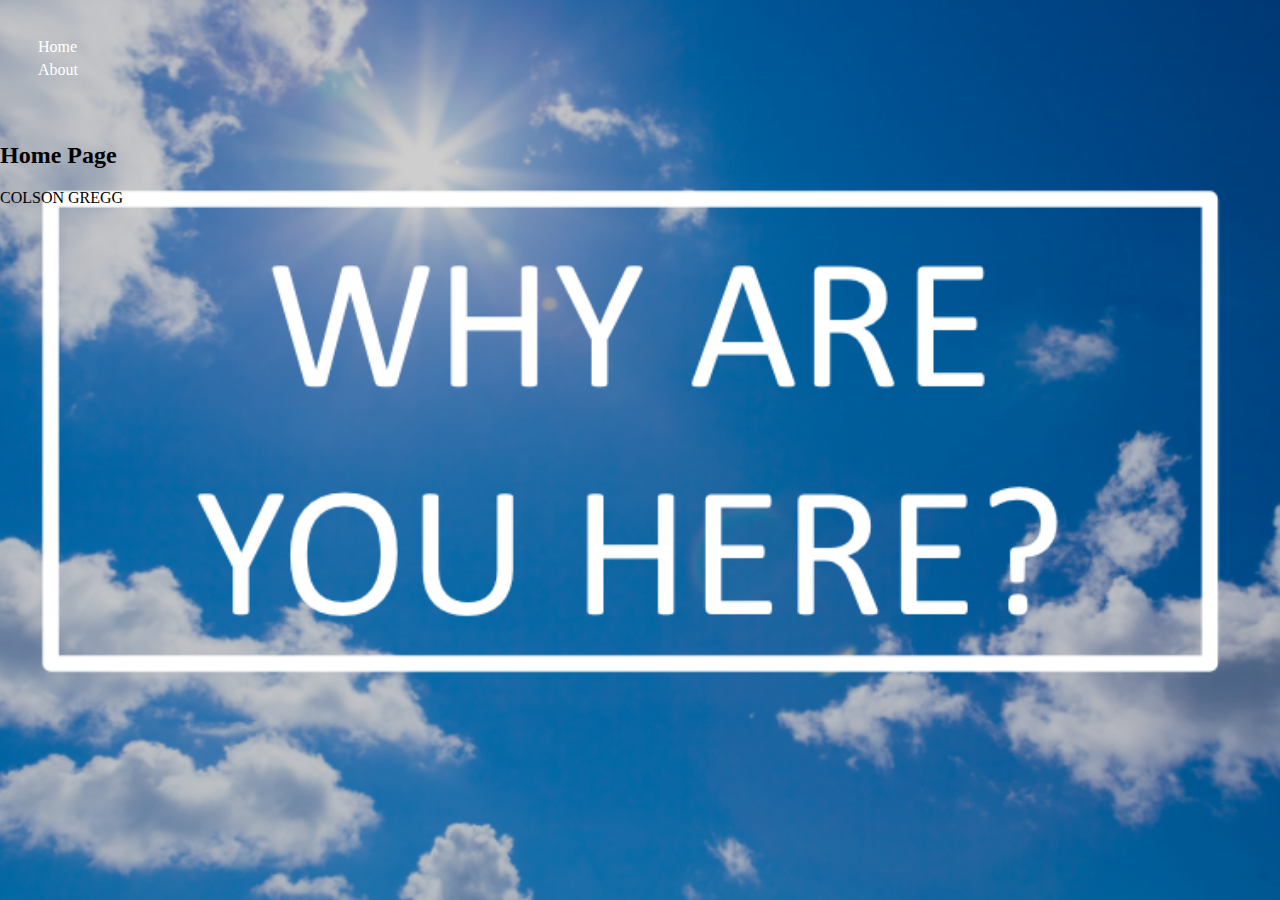
<file: index.html>
<!DOCTYPE html>
<html>
<head>
    <meta charset="UTF-8" />
    <title>Home Page</title>
    <link rel="stylesheet" href="styles.css">
</head>
<body>
    <div class="container">
        <div class="nav-wrapper">
                <div class="nav-link-wrapper">
                    <a href="index.html">Home</a>
                </div>

                <div class="nav-link-wrapper">
                    <a href="about.html">About</a>
                </div>
            </div>
                
        <div class="content-wrapper">
            <h2>Home Page</h2>
        </div>
        <div class="brand">
            <div>COLSON GREGG</div> 
        </div>  
    </div>
</body>
</html>
</file>
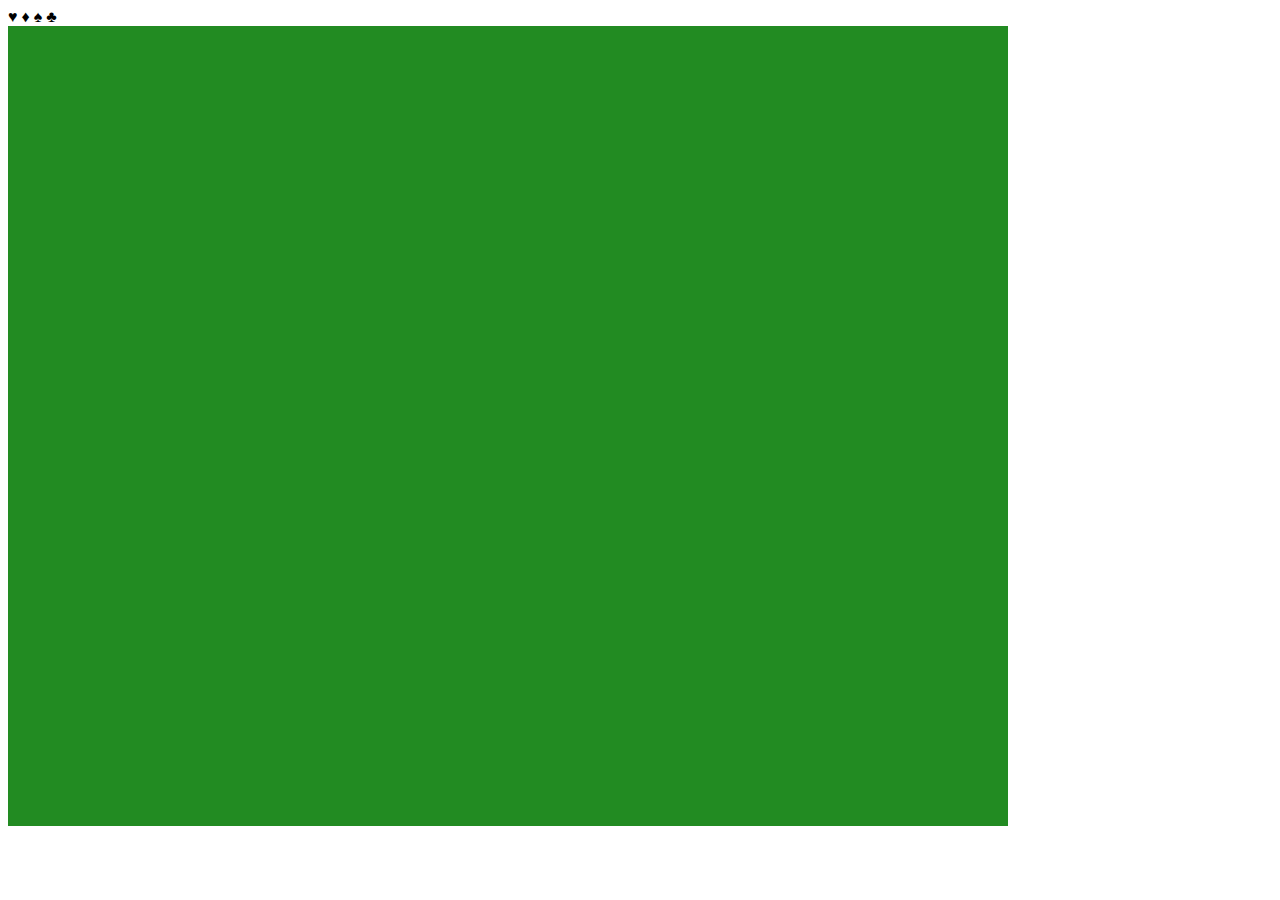
<file: cards.html>
<!DOCTYPE html>
<html lang="en">
<head>
    <meta charset="UTF-8">
    <meta name="viewport" content="width=device-width, initial-scale=1.0">
    <title>Document</title>
</head>
<body>


&heartsuit; &diamondsuit; &spades; &clubsuit;

    <script src="p5.js"></script>
    <script src="cards.js"></script>
    <script src="card-game.js"></script>
</body>
</html>
</file>
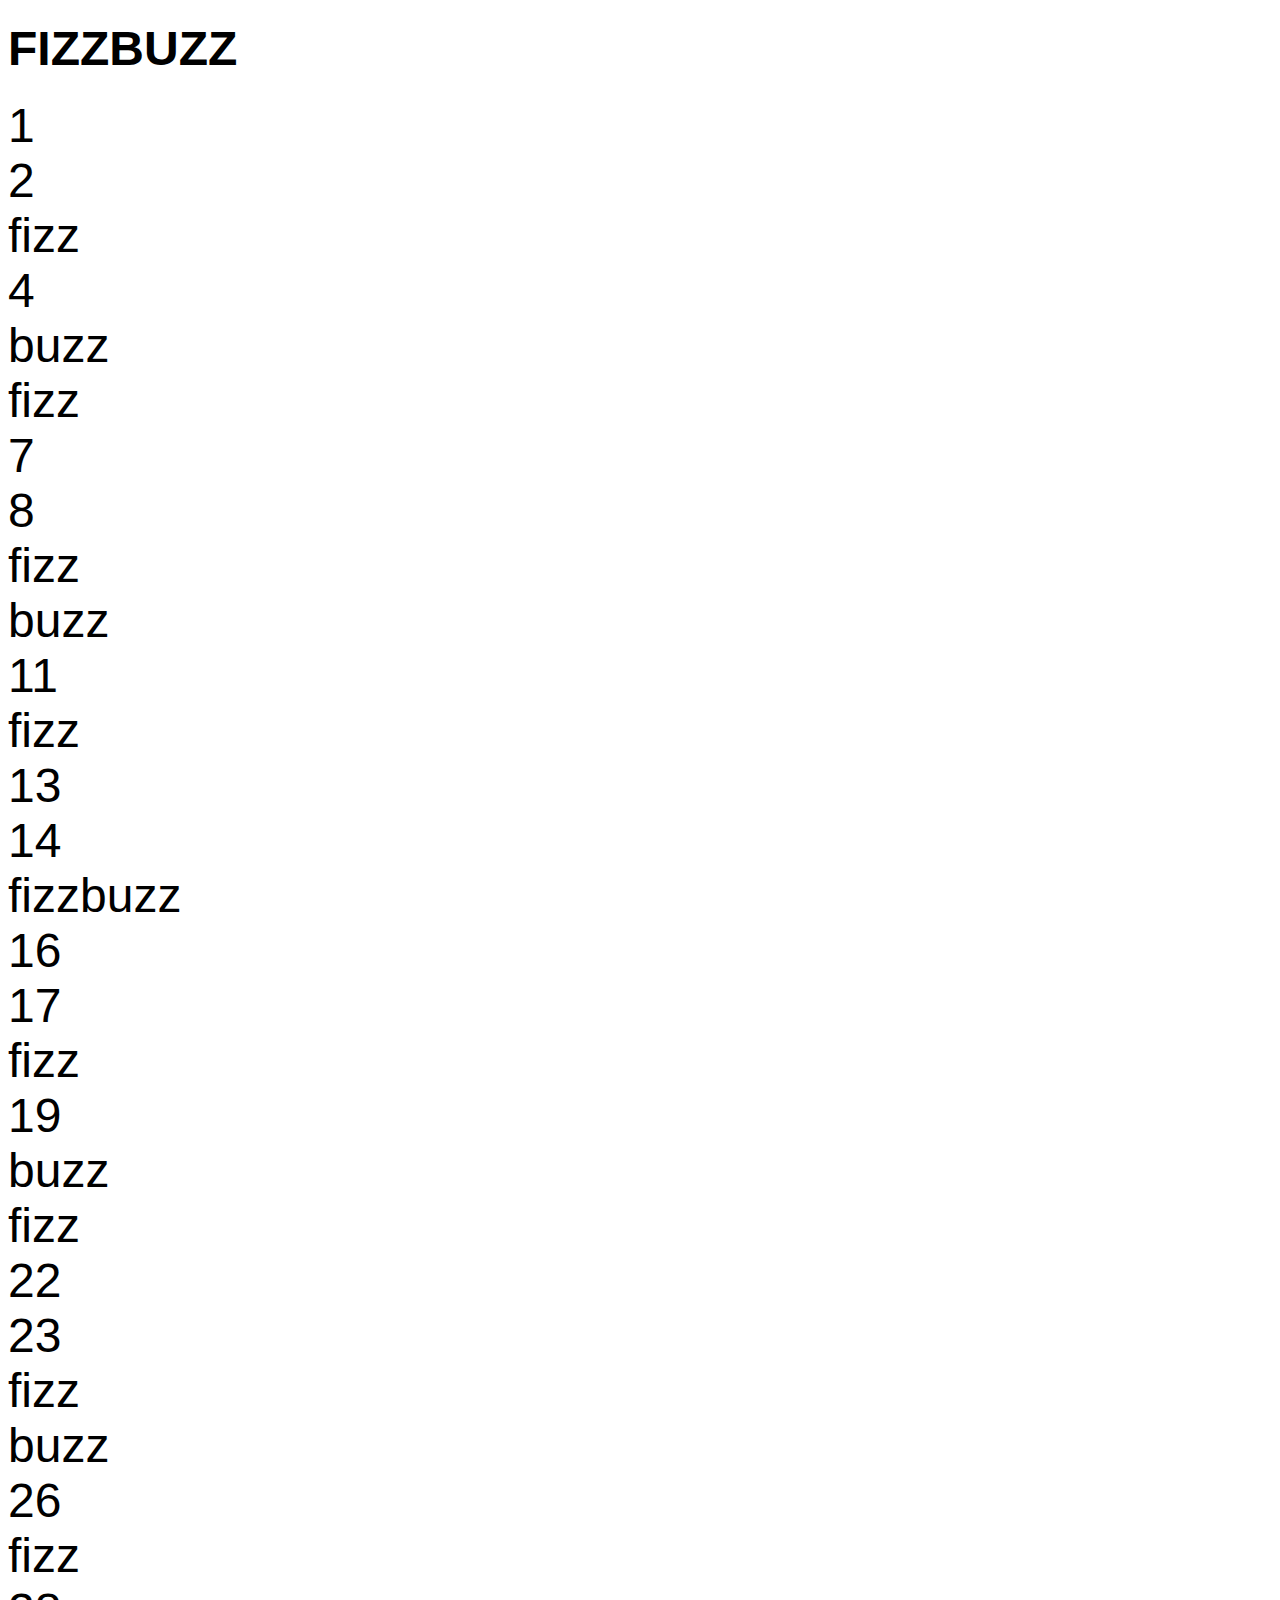
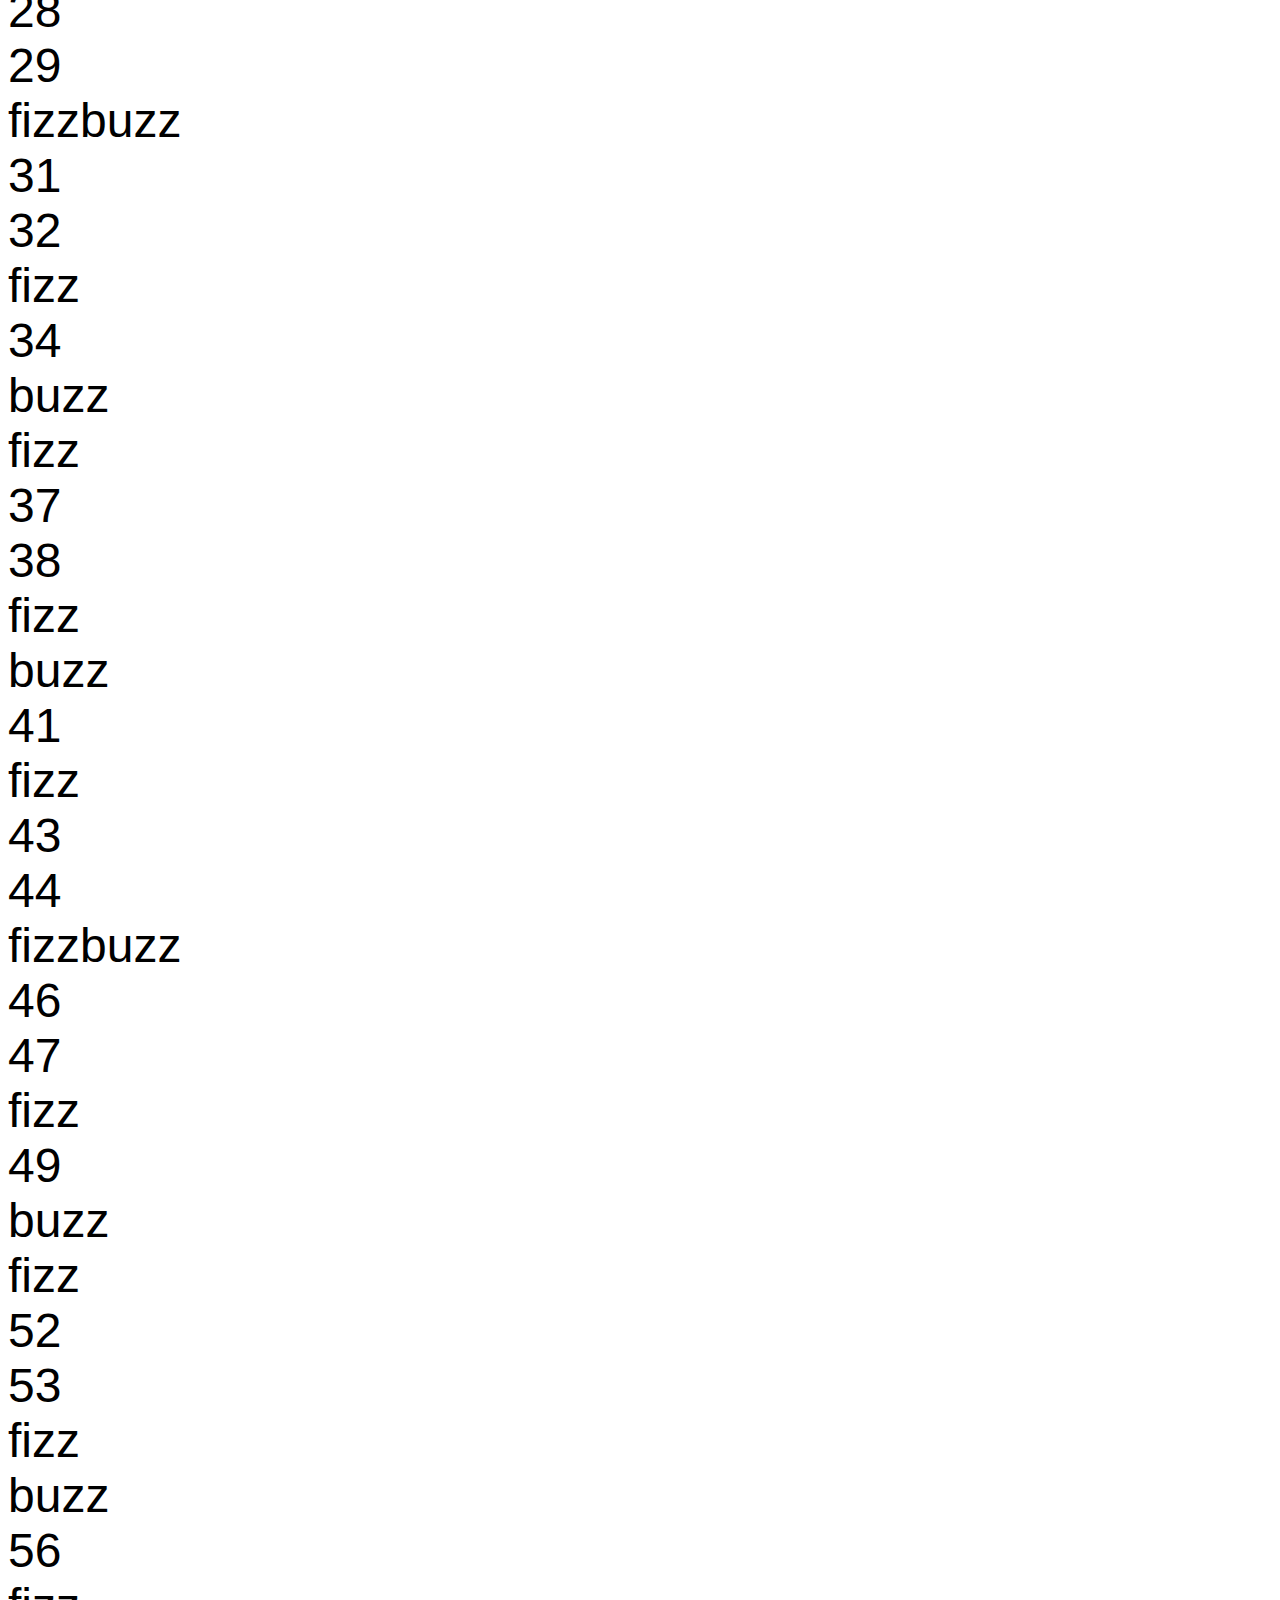
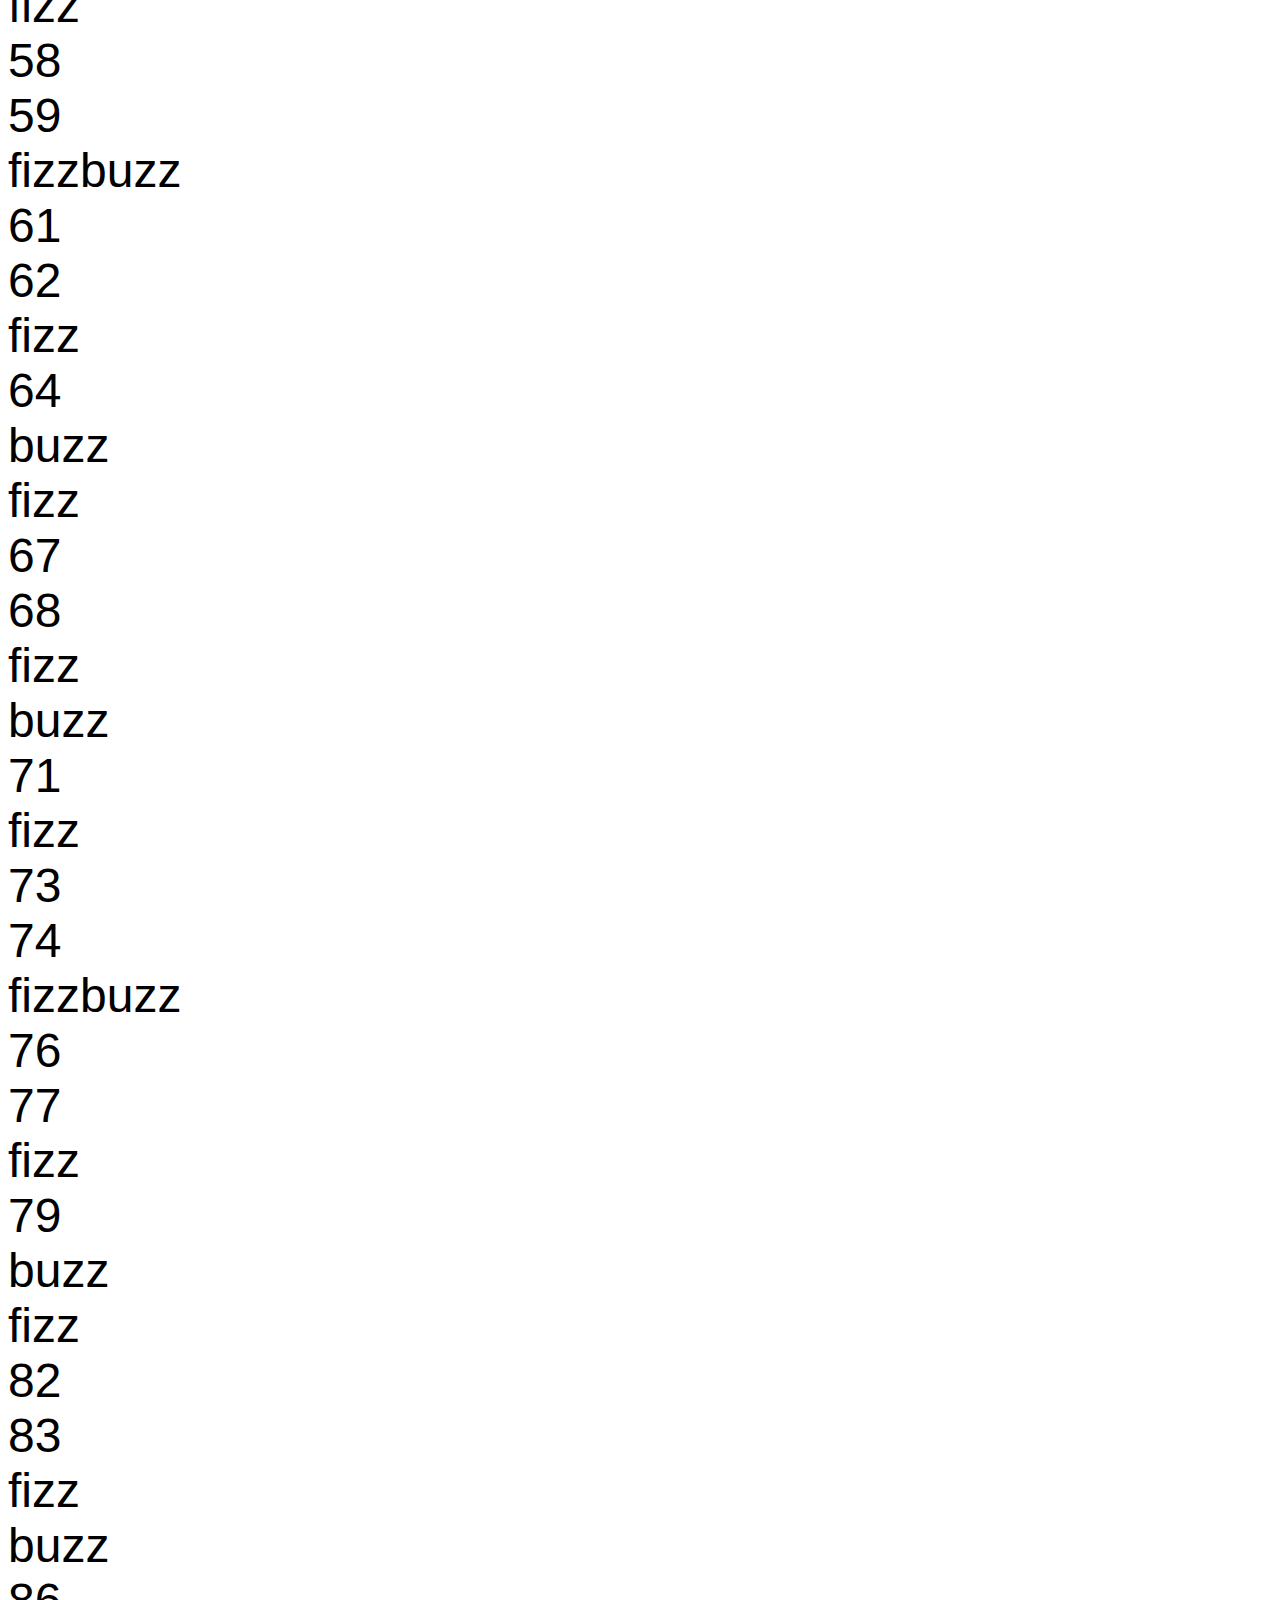
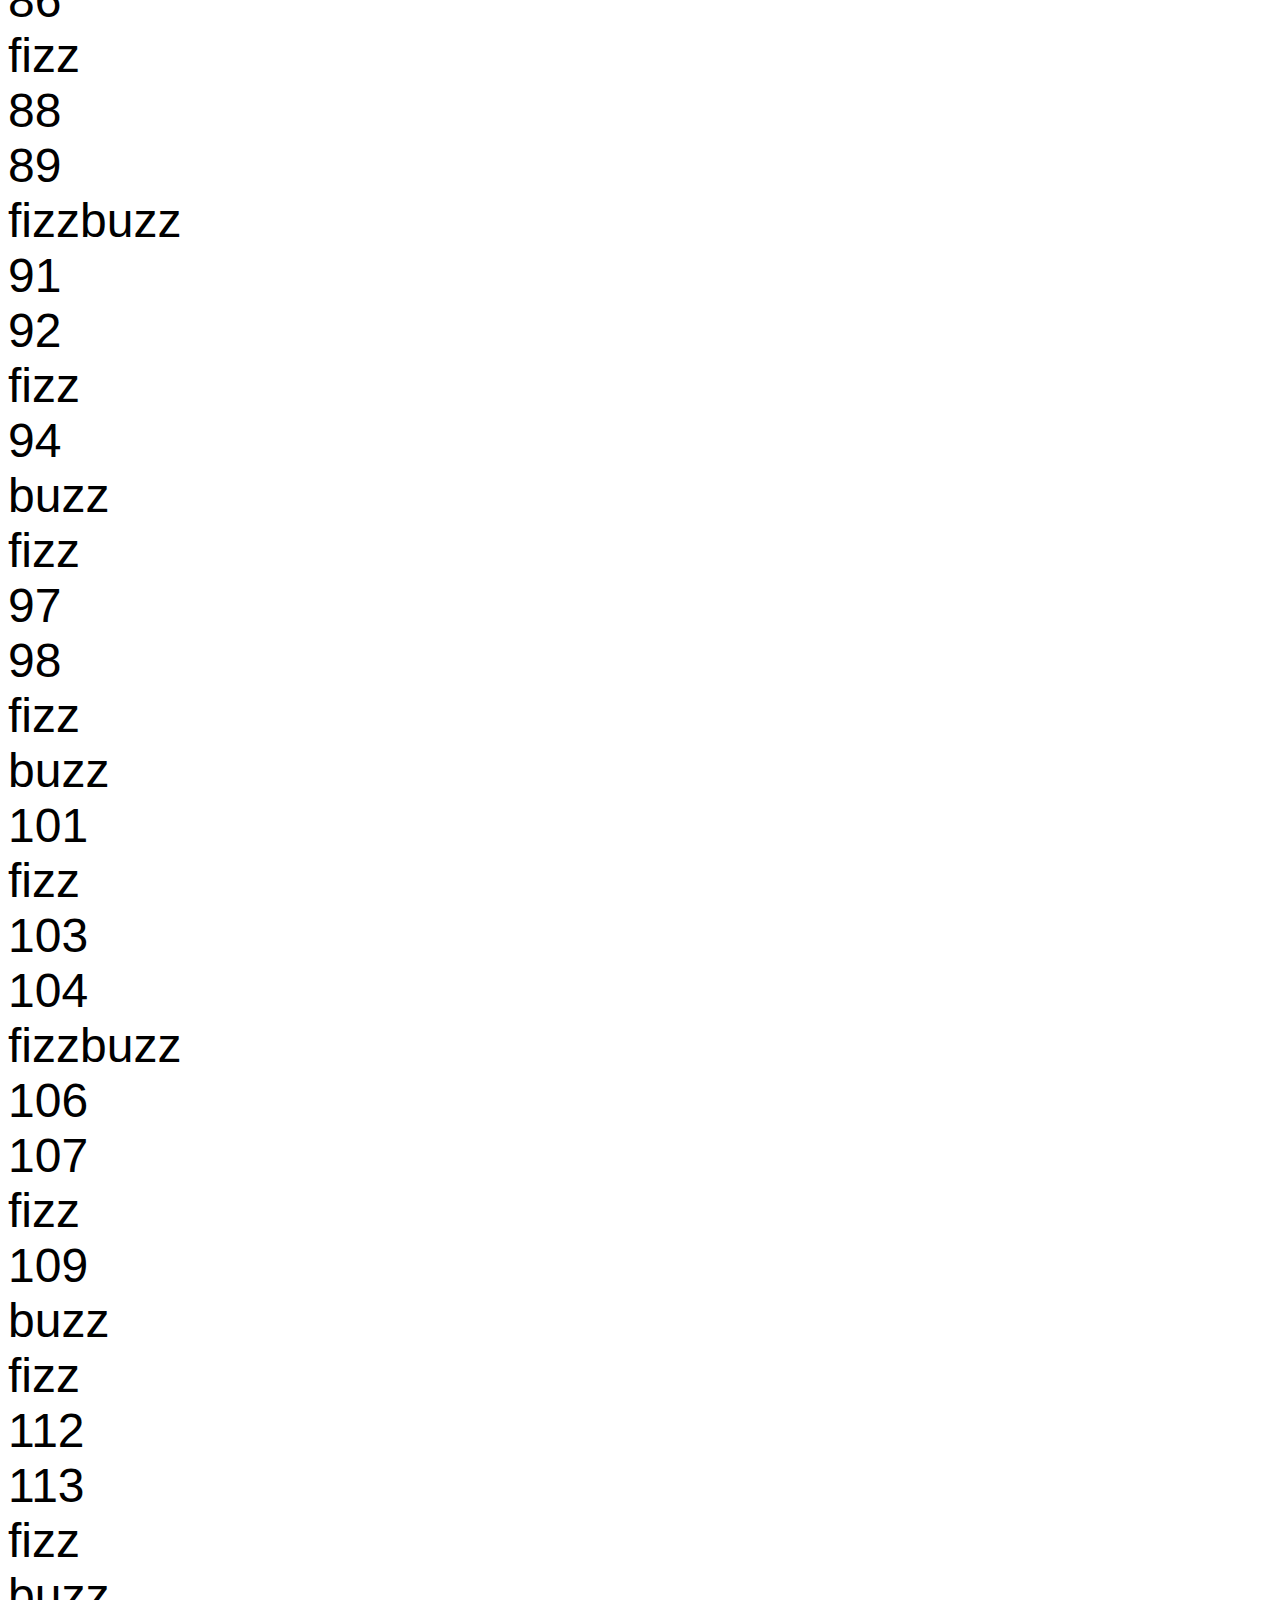
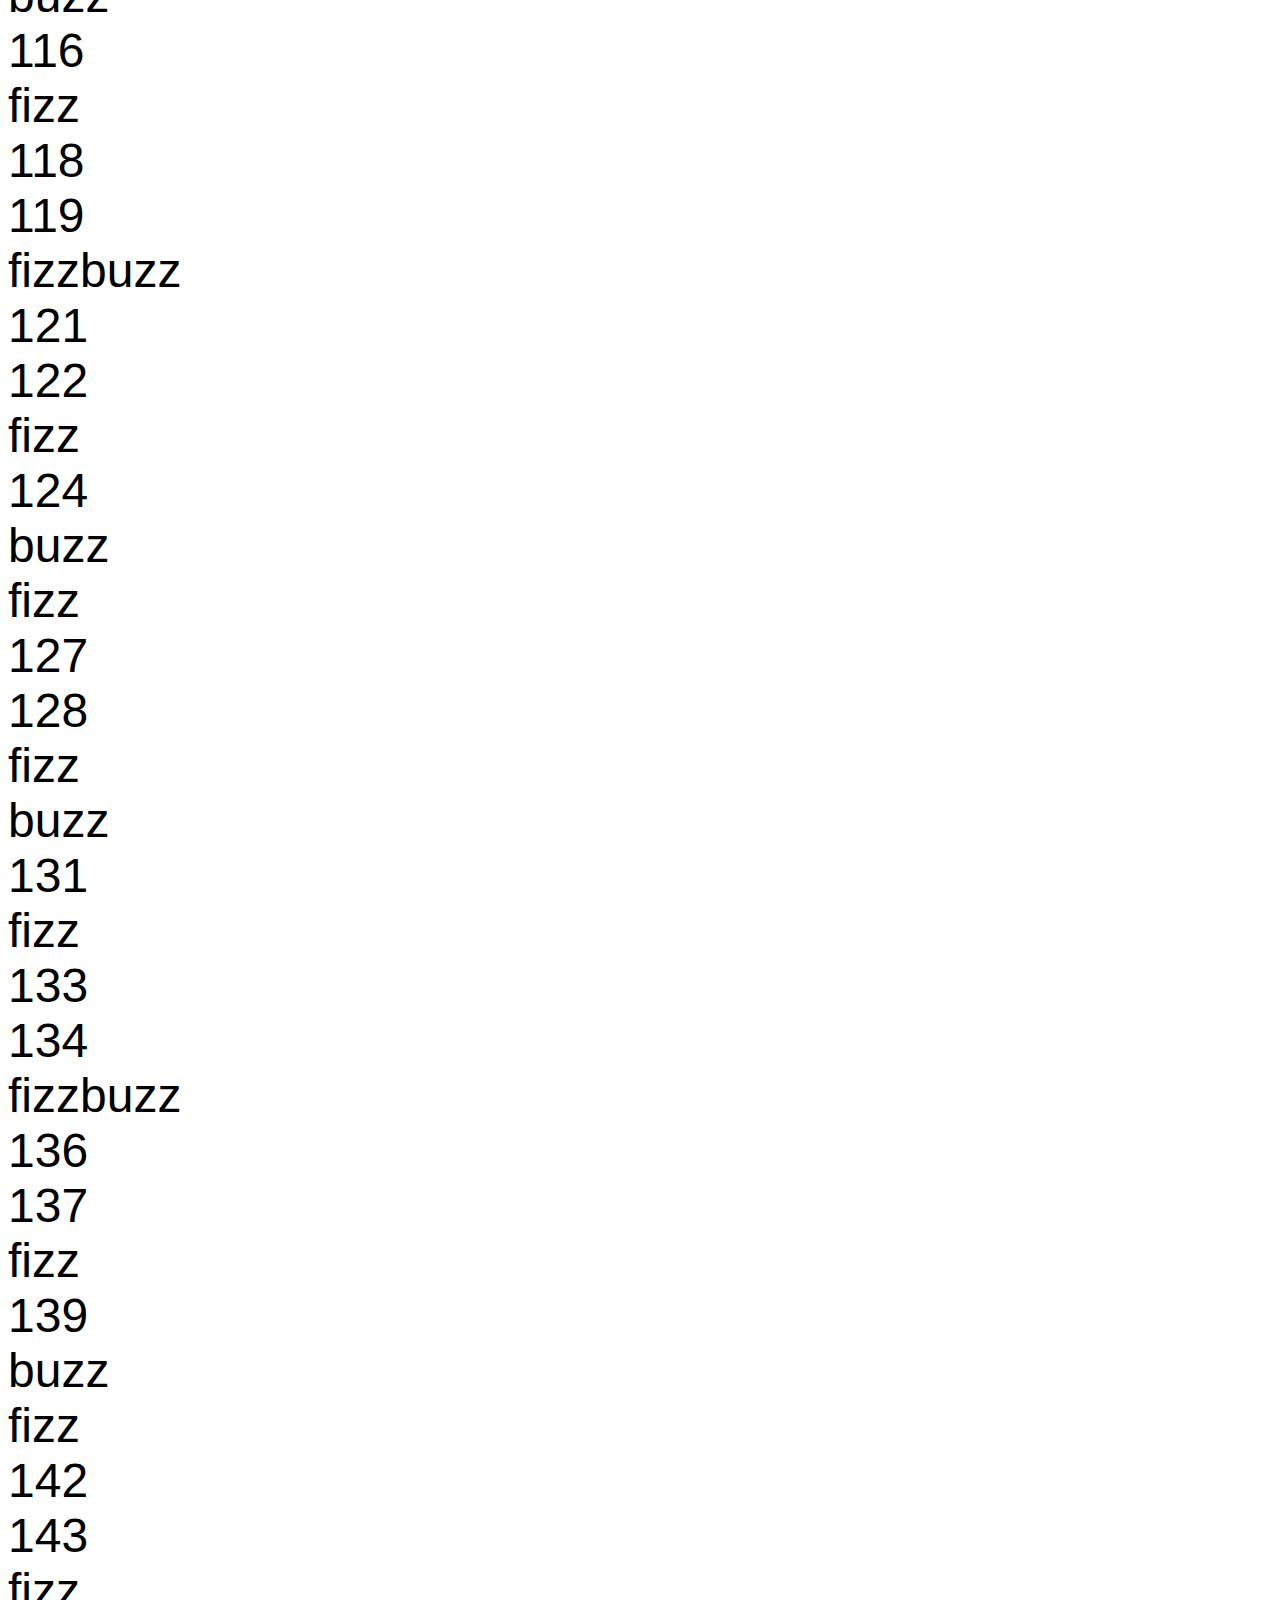
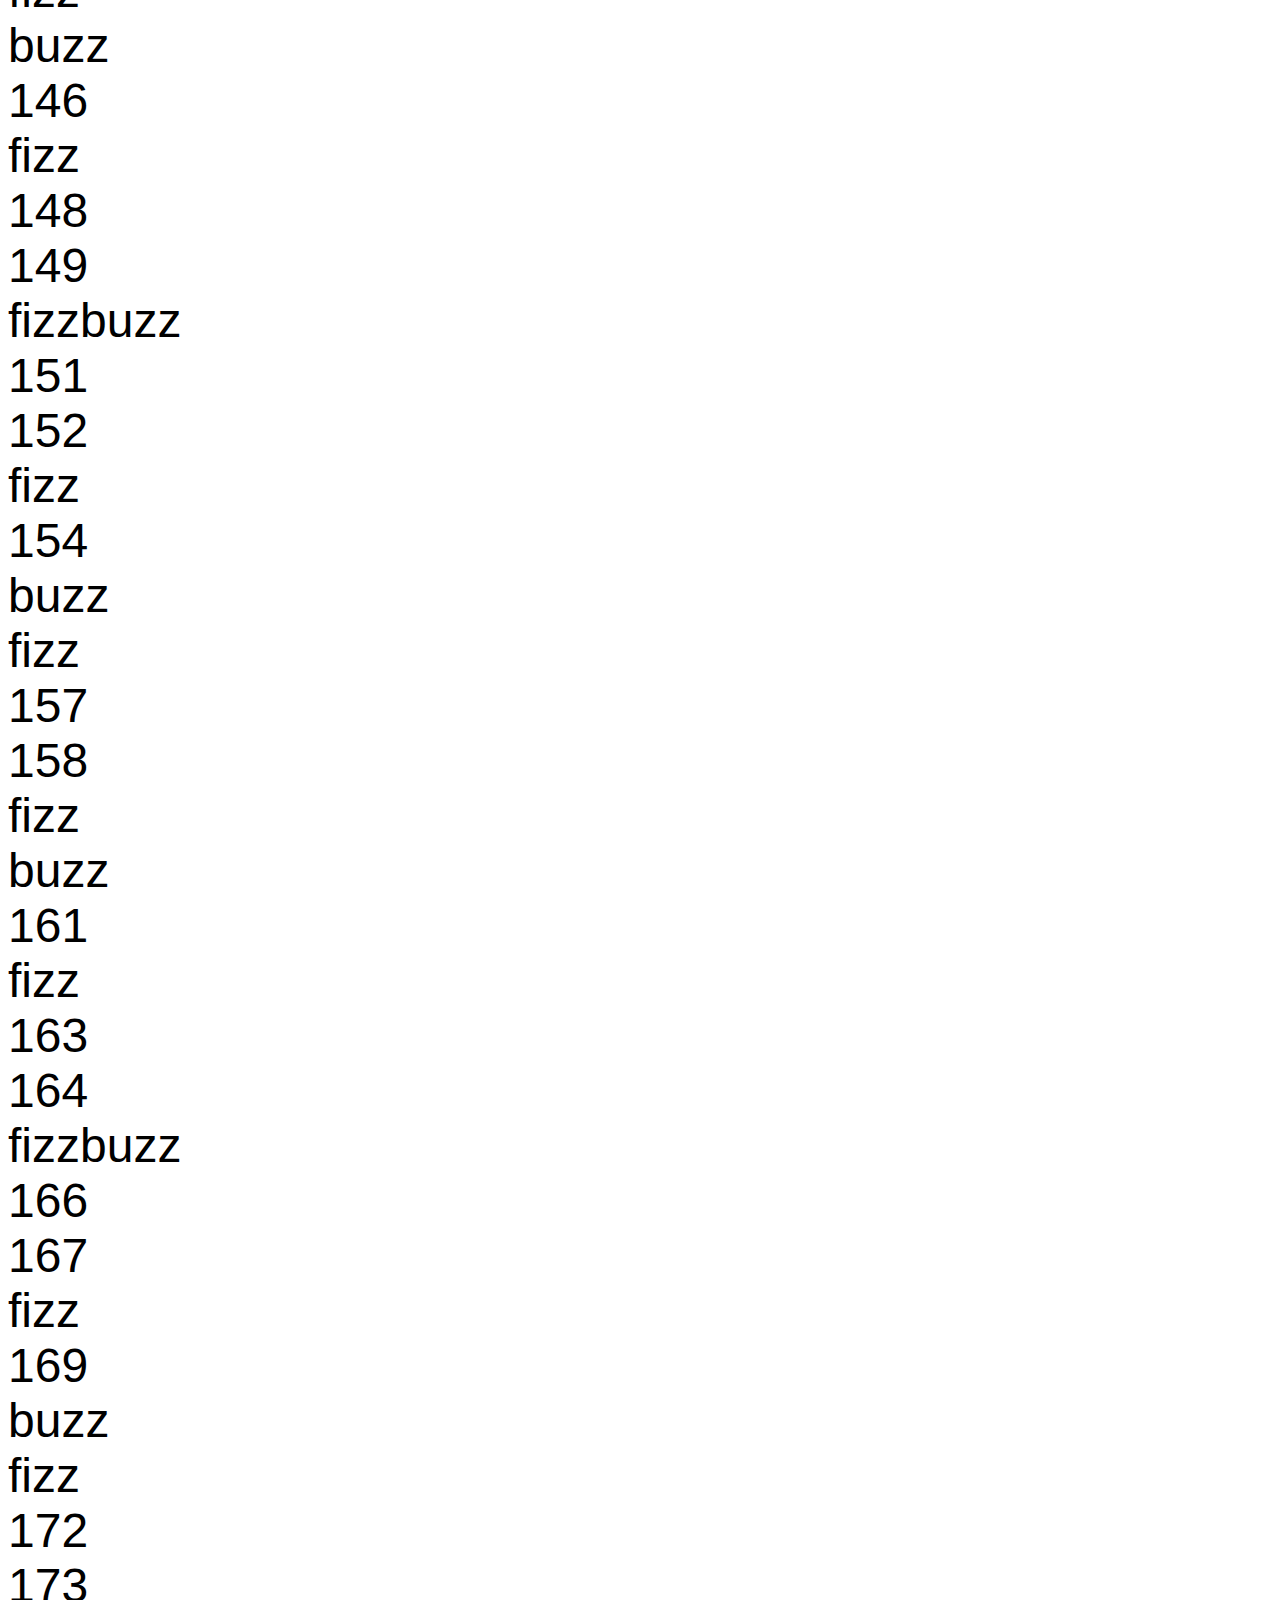
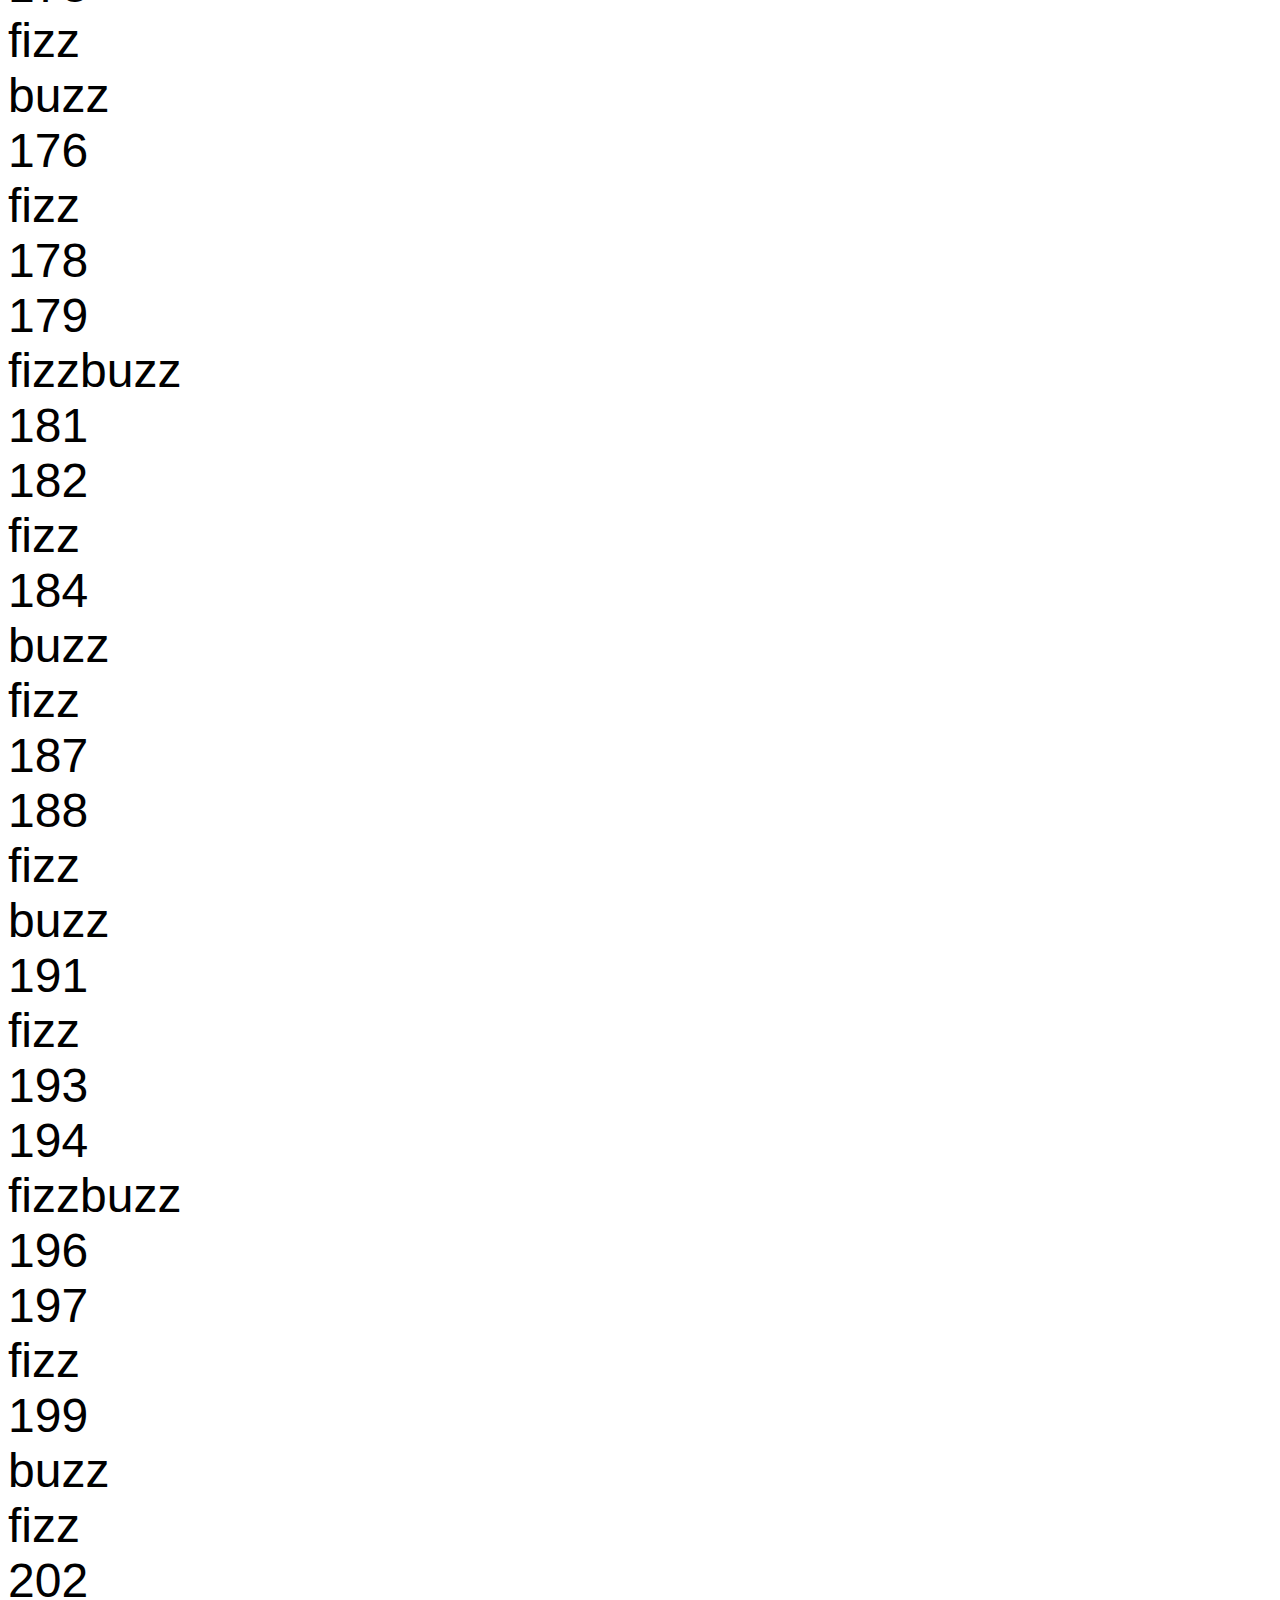
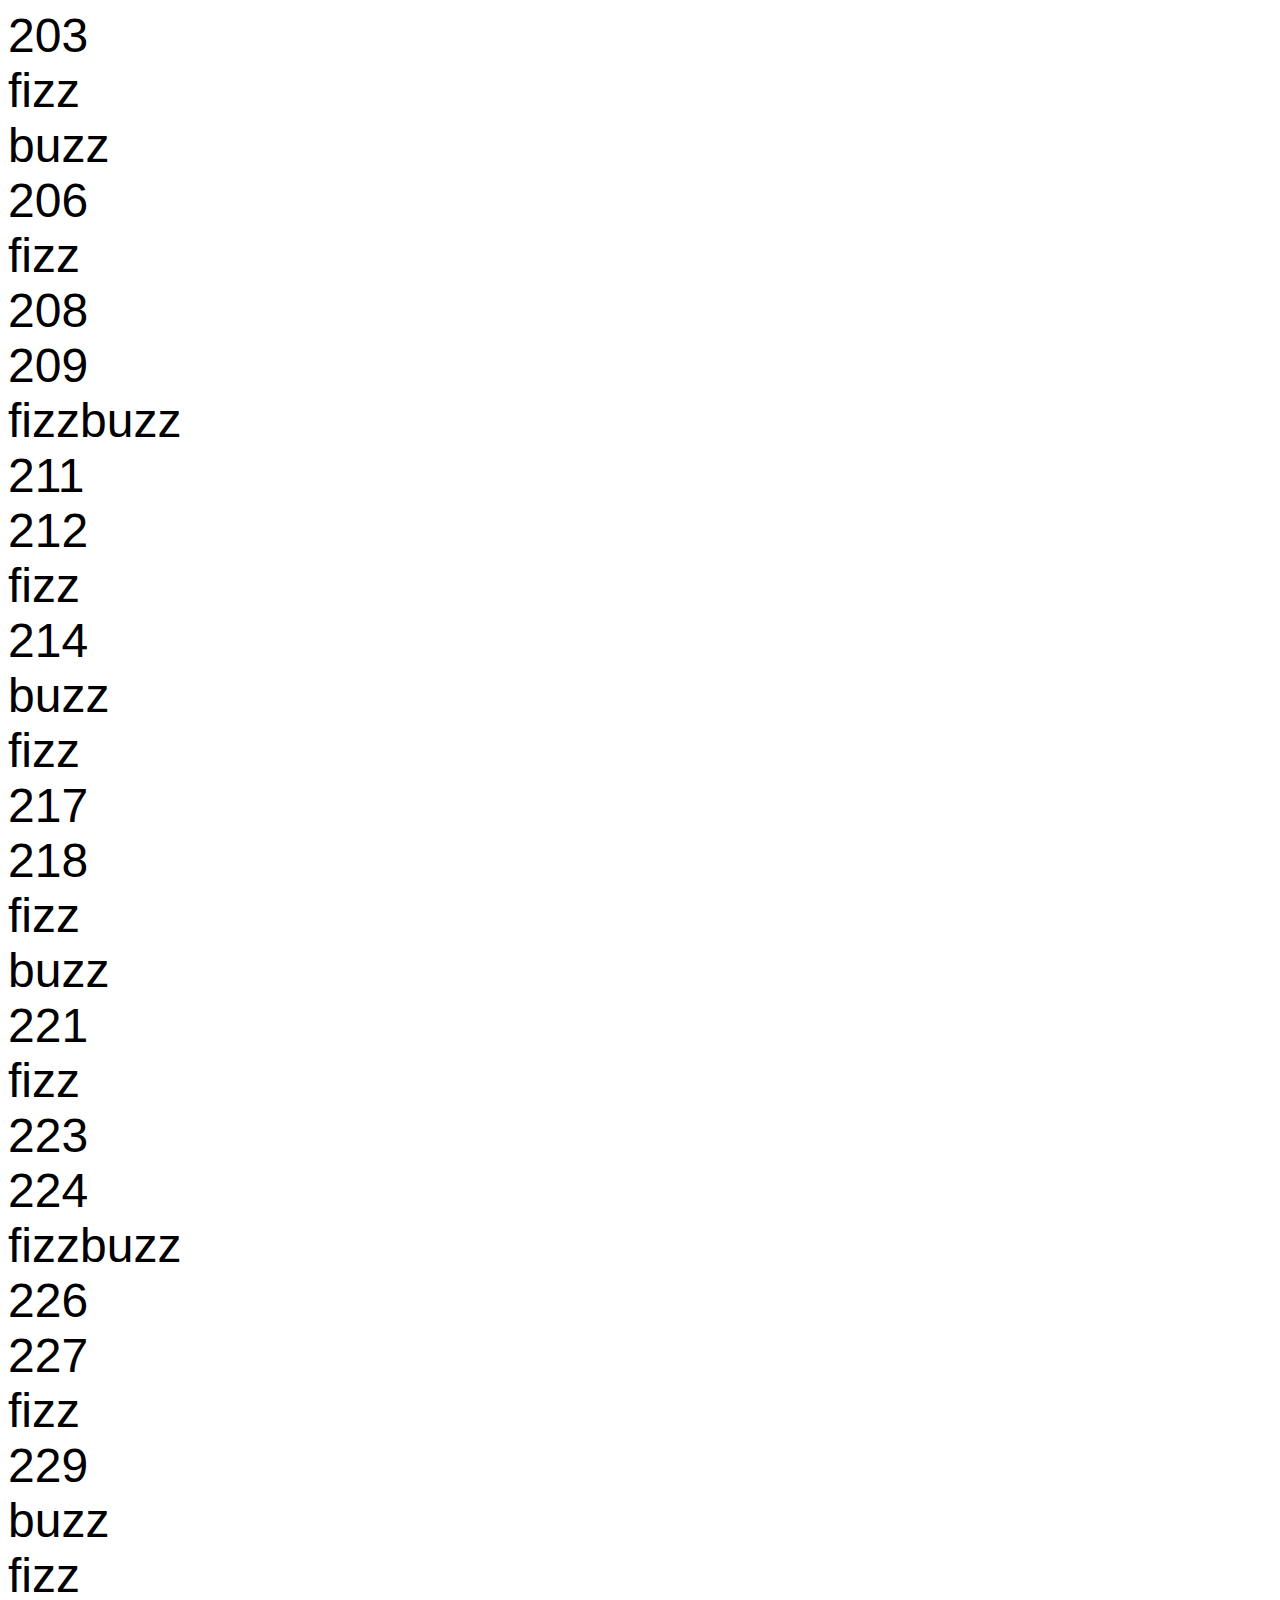
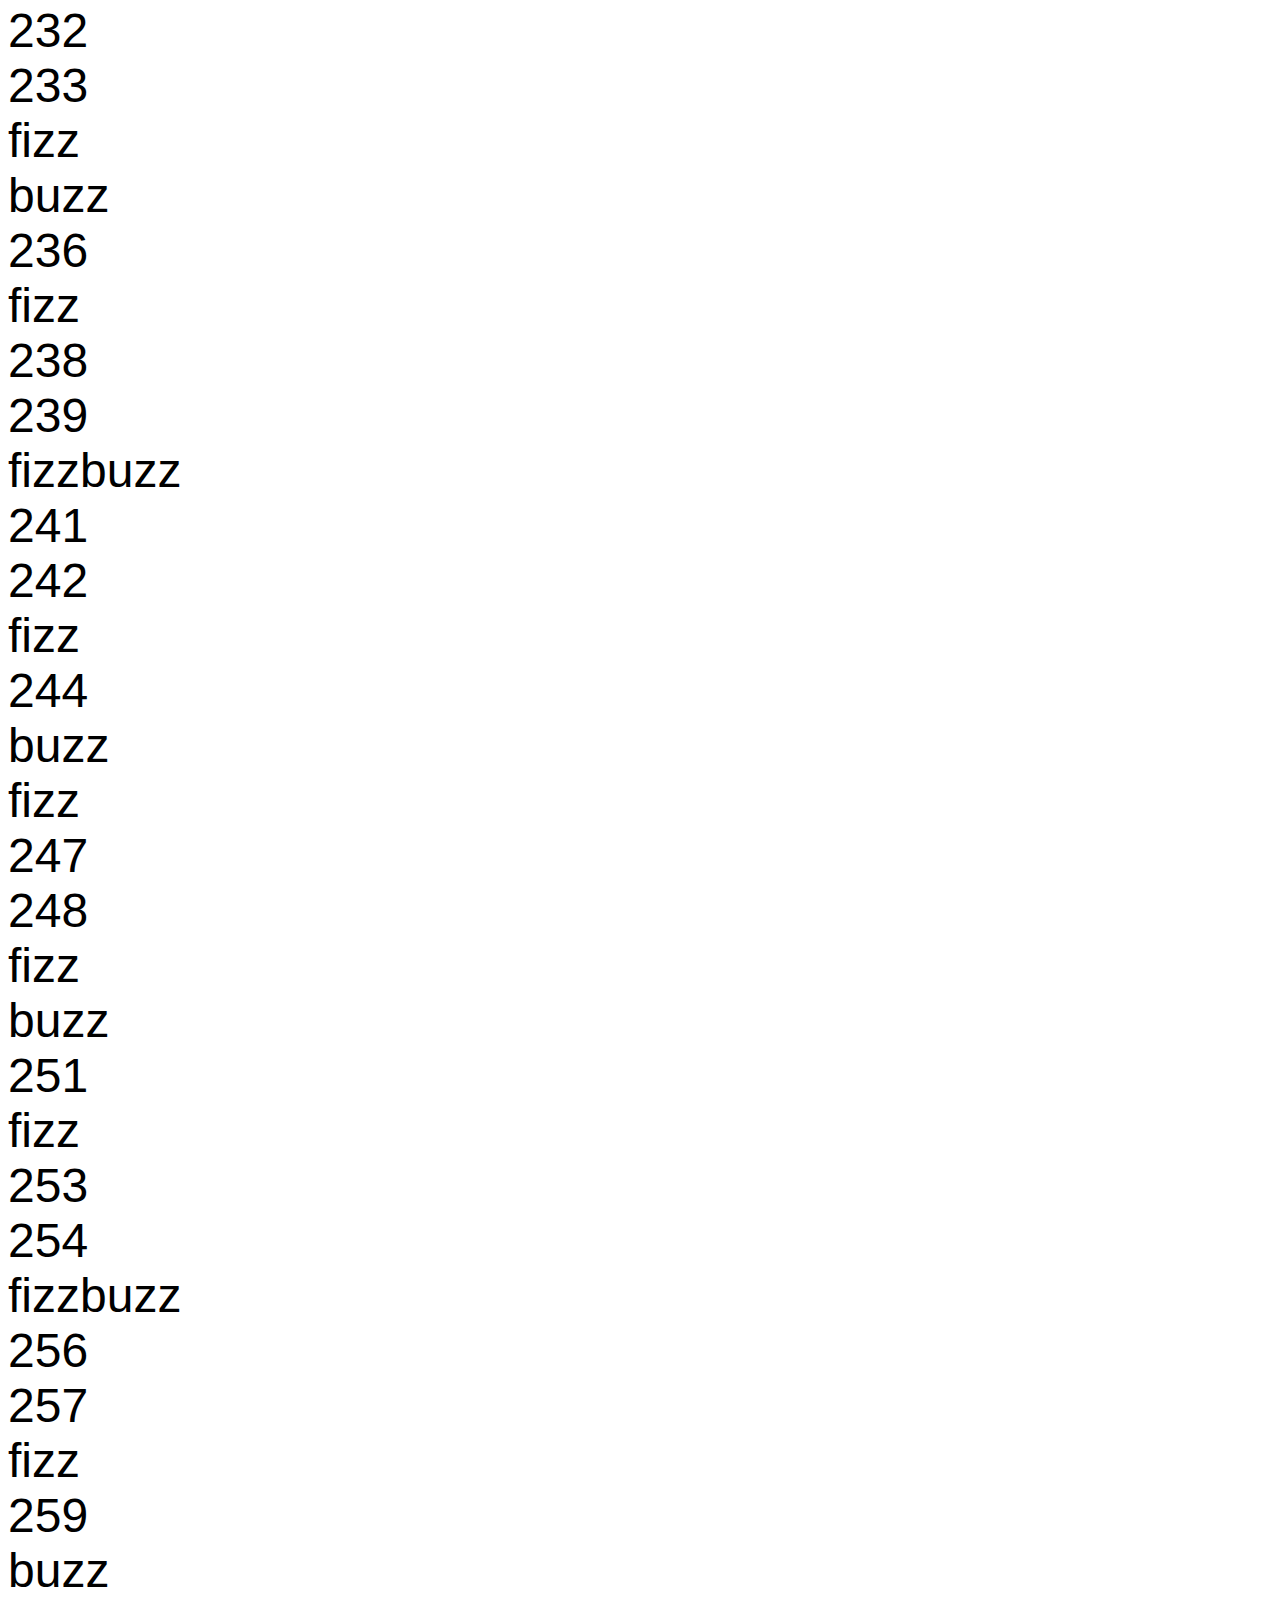
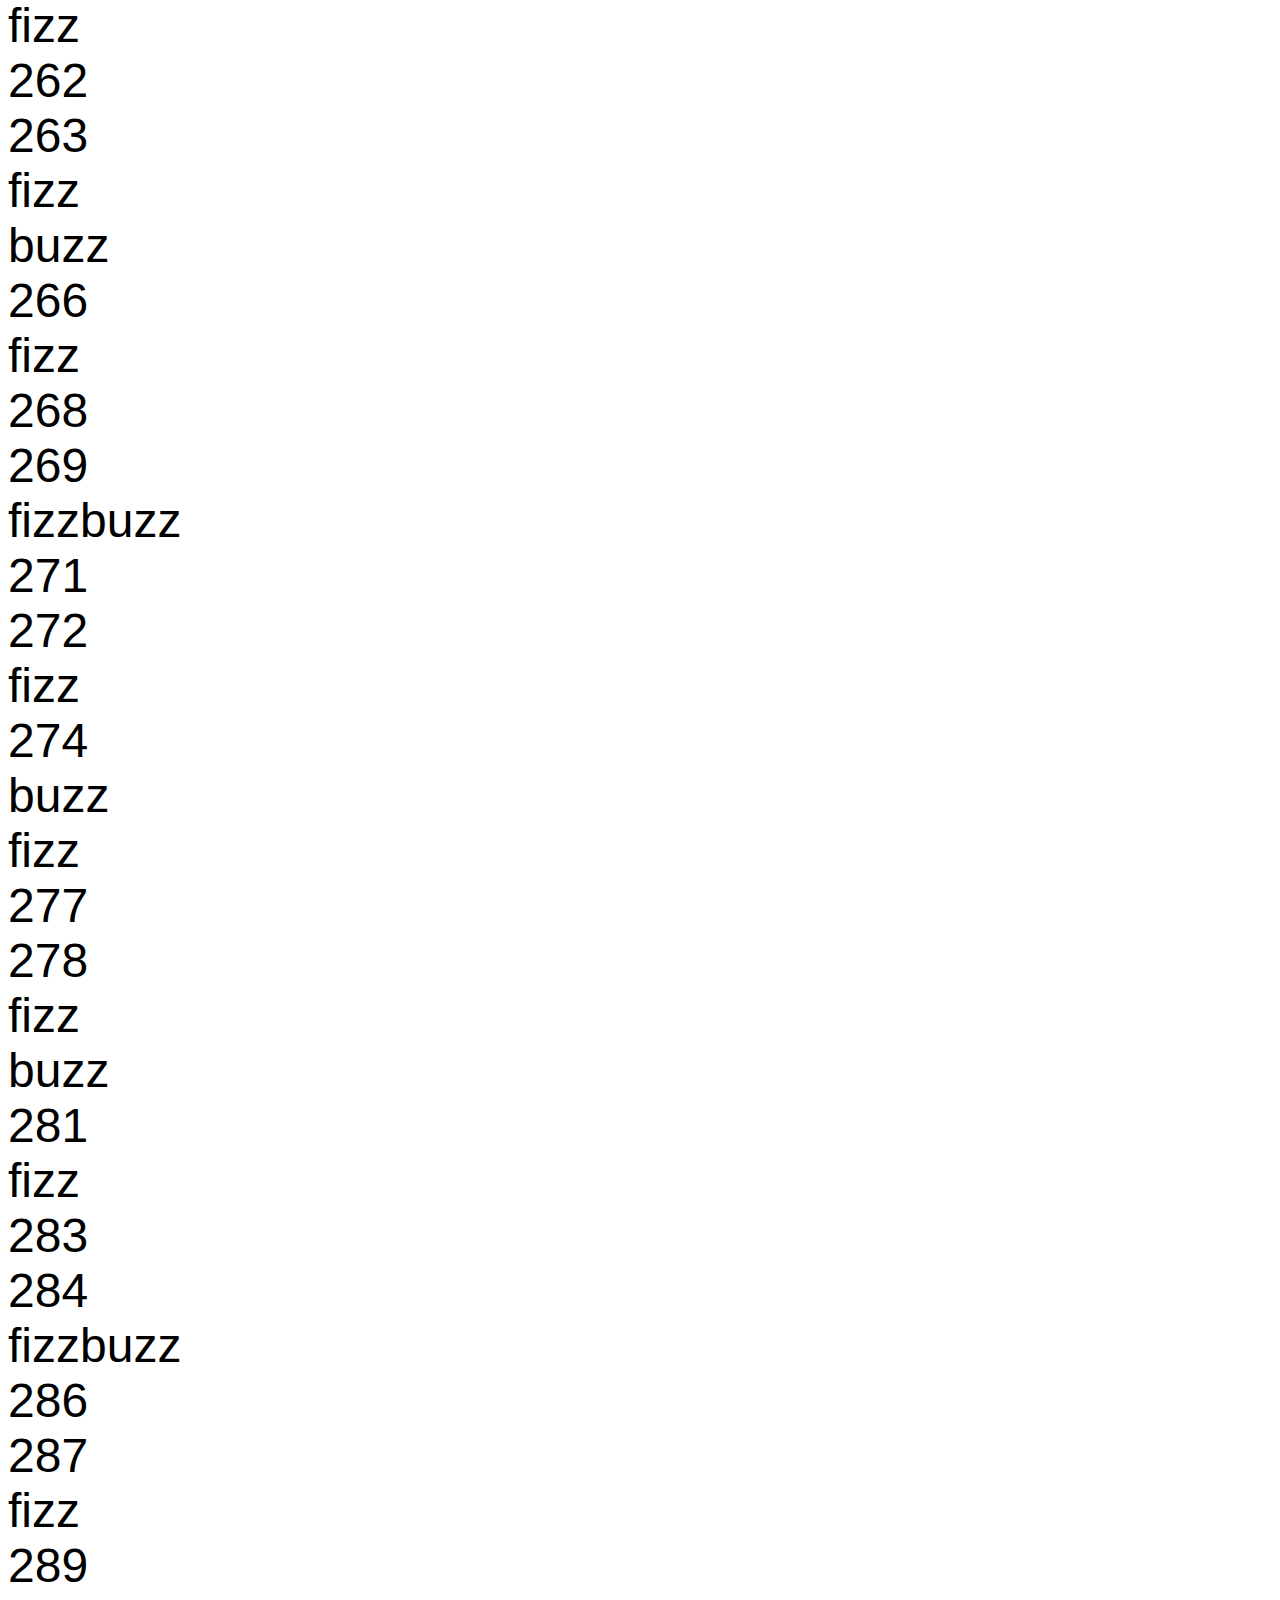
<file: kim jong un .html>
<!DOCTYPE html>
<html lang="ja">
<head>
<meta charset="UTF-8" />
</head>
<title>FIZZBUZZ</title>

<body>
<h1>
    <font face = "Arial" size = "50">
        <script type="text/javascript">
            var sum;
            var i;
            document.write("FIZZBUZZ", "<br>");
        </script>
    </font>
</h1>
</body>

<font face = "Arial" size = "15">
    <script type="text/javascript">
            sum = 0;
            for (i = 1; i < 1000; i = i +1){
            if (i % 3 == 0 && i % 5 == 0){
            document.write("fizzbuzz", "<br>");
            }
            else if (i % 3 == 0){
            document.write("fizz", "<br>");
            }
            else if (i % 5 == 0){
            document.write("buzz", "<br>");
            }
            else{
            document.write(i, "<br>");
            }
            }
    </script>
</font>
</body>
</html>
</file>
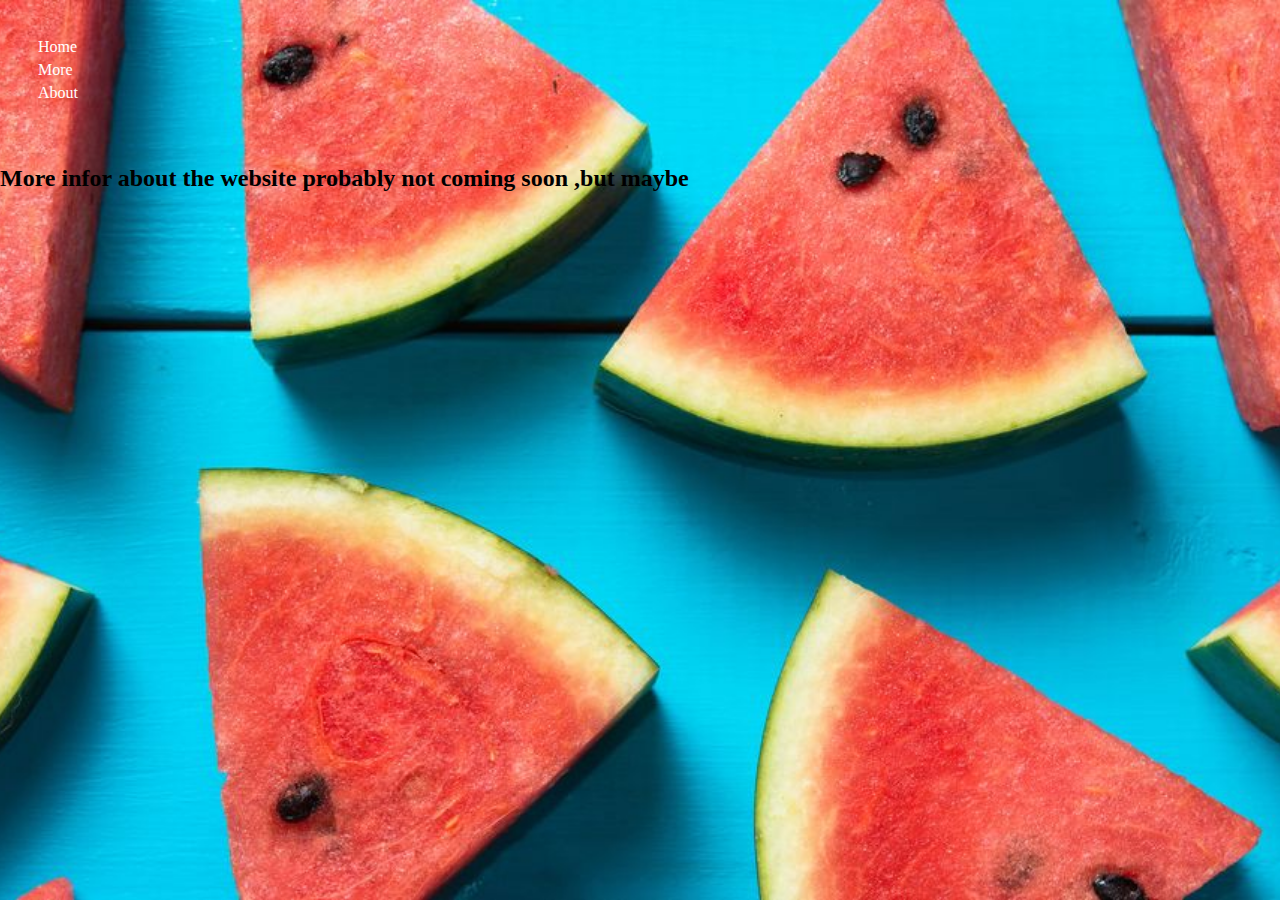
<file: more.html>
<!DOCTYPE html>
<html>
<head>
    <meta charset="UTF-8">
    <title>More Information</title>
    <link rel="stylesheet" href="styles.css">
</head>
<body>
    <div class="more-container">
        <div class="nav-wrapper">
                <div class="nav-link-wrapper">
                    <a href="index.html">Home</a>
                </div>
                
                <div class="nav-link-wrapper">
                    <a href="more.html">More</a>
                </div>

                <div class="nav-link-wrapper">
                    <a href="about.html">About</a>
                </div>
            </div>
            
        <div class="content-wrapper">
            <h2>More infor about the website probably not coming soon ,but maybe</h2>
        </div>
        <div class="brand">
             
        </div>  
    </div>
</body>
</html>
</file>
<file: styles.css>
html {
    height: 100%;
}

body {
    margin: 0px;
    height: 100%;
}

.container {
    height: 100%;
    background-image: url("images/why.png");
    background-repeat: no-repeat;
    background-position: center; 
    background-size: cover;
}

.more-container{
    height: 100%;
    background-image: url("images/water.jpeg");
    background-repeat: no-repeat;
    background-position: center; 
    background-size: cover;
}

.nav-wrapper {
    justify-content: space-between;
    padding: 38px;
    width: 100px;
    background-color: transparent;
    background:transparent(17, 118, 180);
    margin-bottom: 10px;
}

.nav-link-wrapper {
    height: 22px;
    border-bottom: 1px solid transparent;
}

.nav-link-wrapper a {
    text-decoration: none;
    color:white;
}

.nav-link-wrapper:hover {
    border-bottom: 1px solid black;
}

.nav-link-wrapper a:hover {
    color: black;
}
</file>
